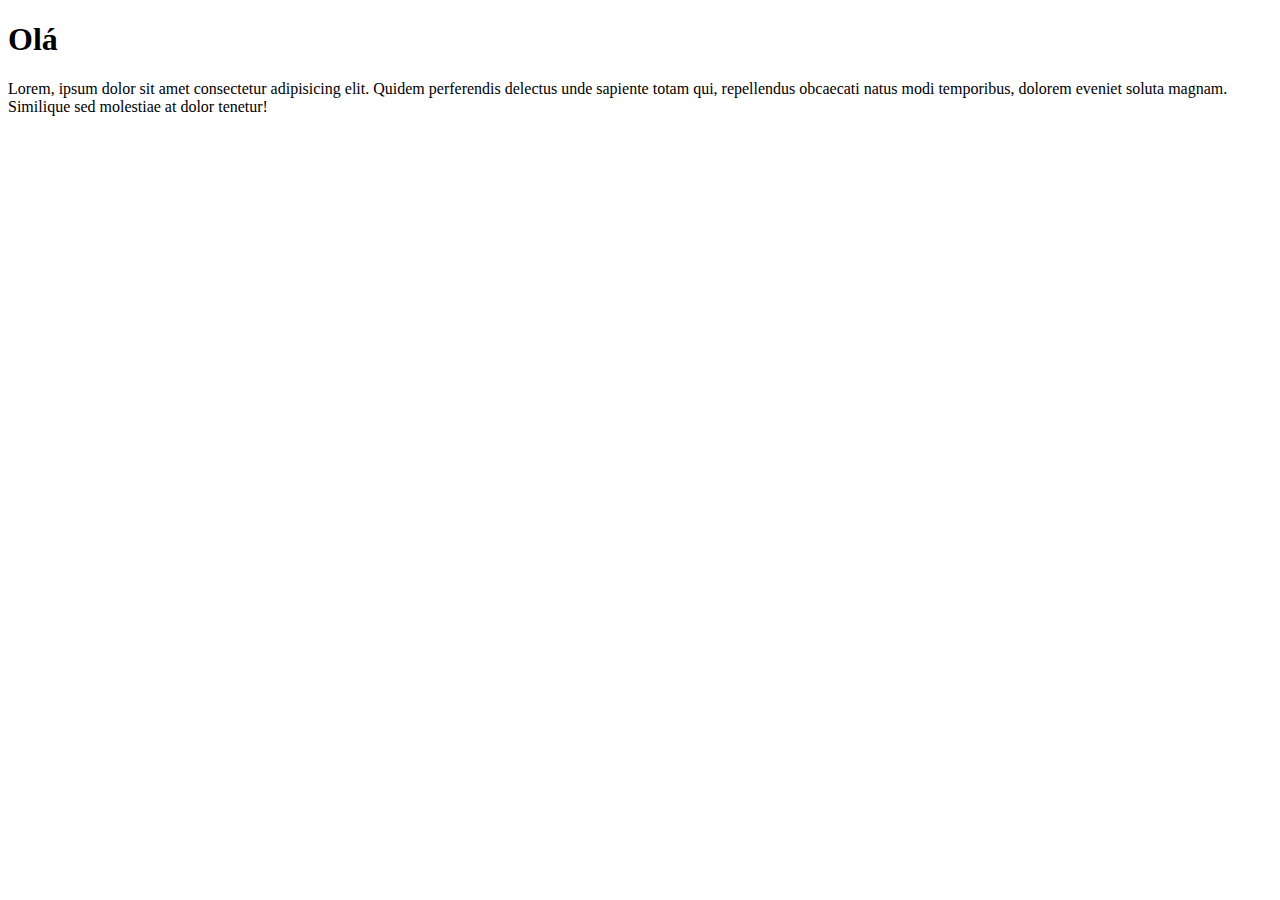
<file: Exercicios/1_inicio/index.html>
<!DOCTYPE html>
<html lang="pt-br">
<head>
    <meta charset="UTF-8">
    <meta name="viewport" content="width=device-width, initial-scale=1.0">
    <title>Teste</title>
    <style>
        
    </style>
 
</head>
<body>
    <h1>Olá</h1>
    <p>Lorem, ipsum dolor sit amet consectetur adipisicing elit. Quidem perferendis delectus unde sapiente totam qui, repellendus obcaecati natus modi temporibus, dolorem eveniet soluta magnam. Similique sed molestiae at dolor tenetur!</p>
</body>
</html>
</file>
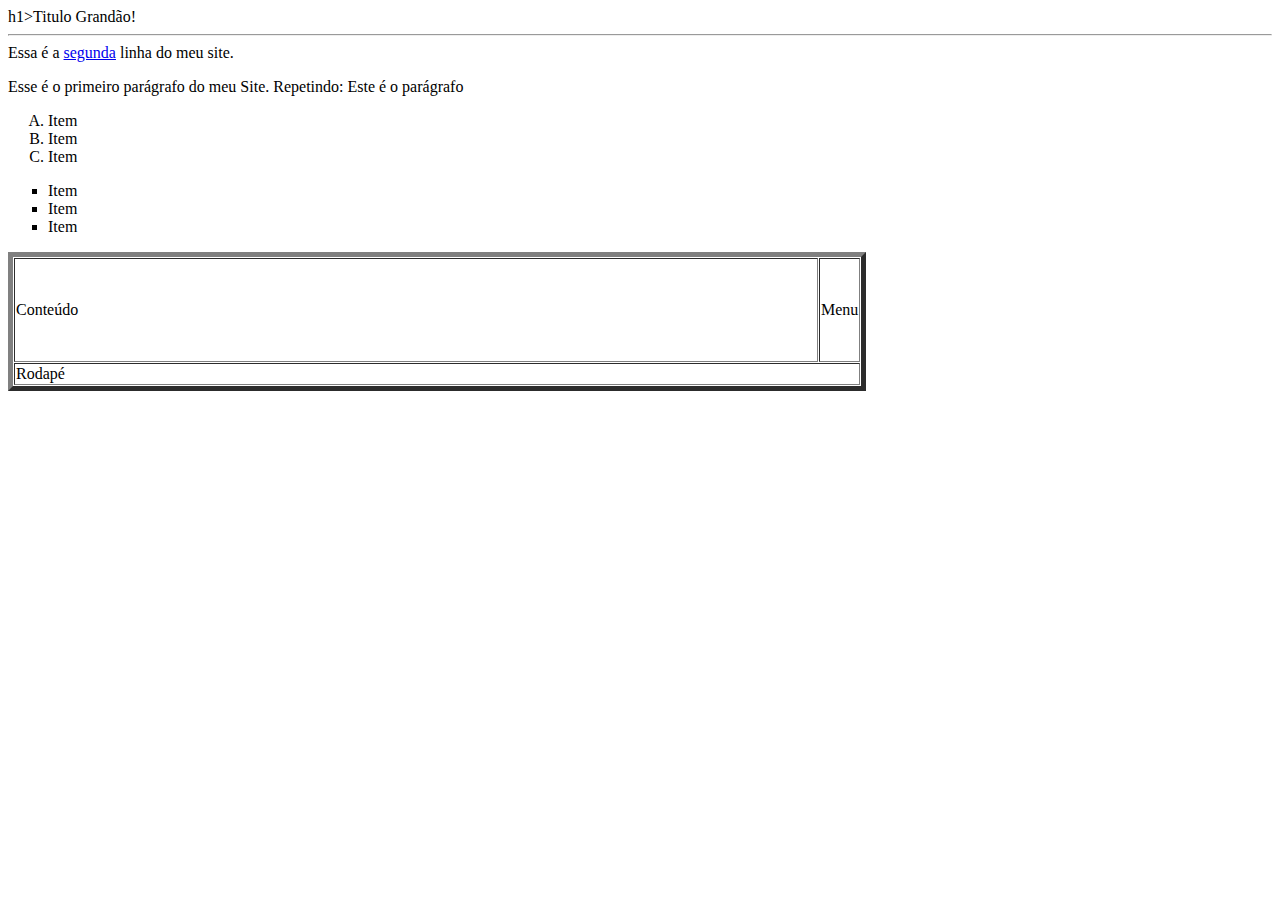
<file: Exercicios/2_Estrutura/index.html>
<!DOCTYPE html>
<html lang="en">

<head>
    <meta charset="UTF-8">
    <meta name="viewport" content="width=device-width, initial-scale=1.0">
    <title>Document</title>
</head>

<body>

    h1>Titulo Grandão!</h1> <br>
    <hr>
    Essa é a <a href="https://institucional.ienh.com.br/">segunda</a> linha do meu site.
    <p>Esse é o primeiro parágrafo do meu Site. Repetindo: Este é o parágrafo</p>
    <ol type="A">
        <li>Item</li>
        <li>Item</li>
        <li>Item</li>
    </ol>
    <ul type="square">
        <li>Item</li>
        <li>Item</li>
        <li>Item</li>
    </ul>
    <table border="5px" cellspacing="1">
        <tr>
            <td width="800" height="100">Conteúdo</td>
            <td colspan="2">Menu</td>
        </tr>
        <tr>
            <td colspan="2">Rodapé</td>
        </tr>
    </table>
</body>

</html>
</file>
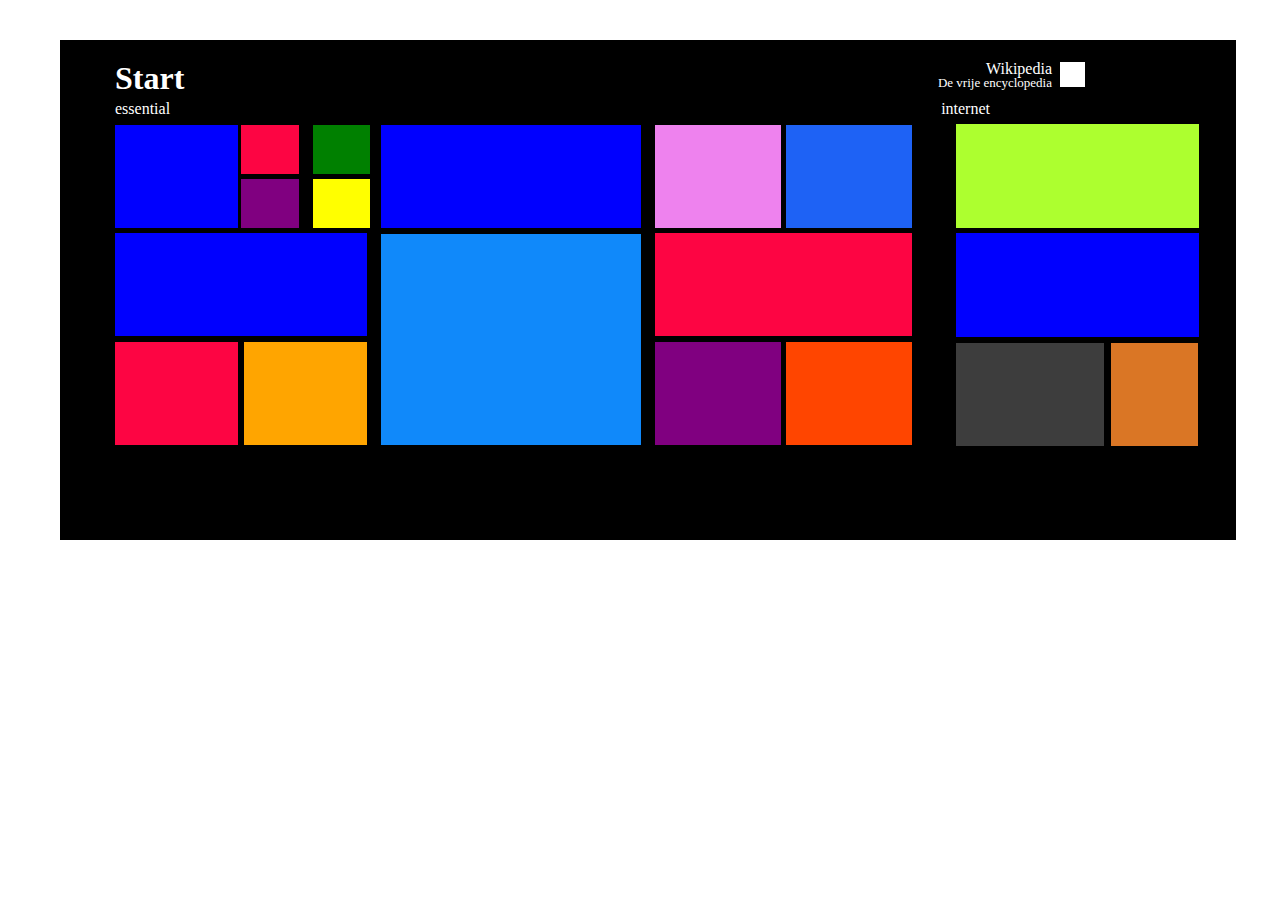
<file: Exercicios/5_Divs/Index.html>
<!DOCTYPE html>
<html lang="pt-br">

<head>
    <meta charset="UTF-8">
    <meta name="viewport" content="width=device-width, initial-scale=1.0">
    <title>DIVS</title>
    <link rel="stylesheet" href="Style.css">
</head>

<body>
    <div class="pai">
        <h1 id="start">Start</h1>
        <p id="essential">essential</p>
        <p id="internet">internet</p>
        <p id="wiki">Wikipedia</p>
        <p id="logo">De vrije encyclopedia</p>
        <div id="quadradologo"></div>
        <div class="filho1">
            <div class="neto1" id="idneto1_1">
                <div class="bisneto1" id="q1">

                    <div class="quadrado" id="quadradoum"></div>

                    <div class="quadrado" id="quadradodois">

                        <div class="quadradinho" id="quadradinho1"></div>
                        <div class="quadradinho" id="quadradinho2"></div>
                        <div class="quadradinho" id="quadradinho3"></div>
                        <div class="quadradinho" id="quadradinho4"></div>

                    </div>

                </div>
                <div class="bisneto1" id="q2"></div>

                <div class="bisneto1" id="q3">

                    <div class="quadrado" id="quadradotres"></div>
                    <div class="quadrado" id="quadradoquatro"></div>

                </div>

            </div>

            <div class="neto1" id="idneto1_2">

                <div class="bisneto1"></div>
                <div class="bisneto2"></div>

            </div>

            <div class="neto1" id="idneto1_3">

                <div class="bisneto" id="bisneto1_idneto1_3">
                    <div class="quadrado" id="quadrado1"></div>
                    <div class="quadrado" id="quadrado2"></div>
                </div>

                <div class="bisneto" id="bisneto2_idneto1_3"></div>

                <div class="bisneto" id="bisneto3_idneto1_3">

                    <div class="quadrado" id="quadrado3"></div>
                    <div class="quadrado" id="quadrado4"></div>

                </div>

            </div>

        </div>

        <div class="filho2">

            <div class="neto2" id="idneto2_1"></div>
            <div class="neto2" id="idneto2_2"></div>
            <div id="idneto2_1_3"></div>
            <div id="idneto2_2_3"></div>

        </div>
</body>

</html>
</file>
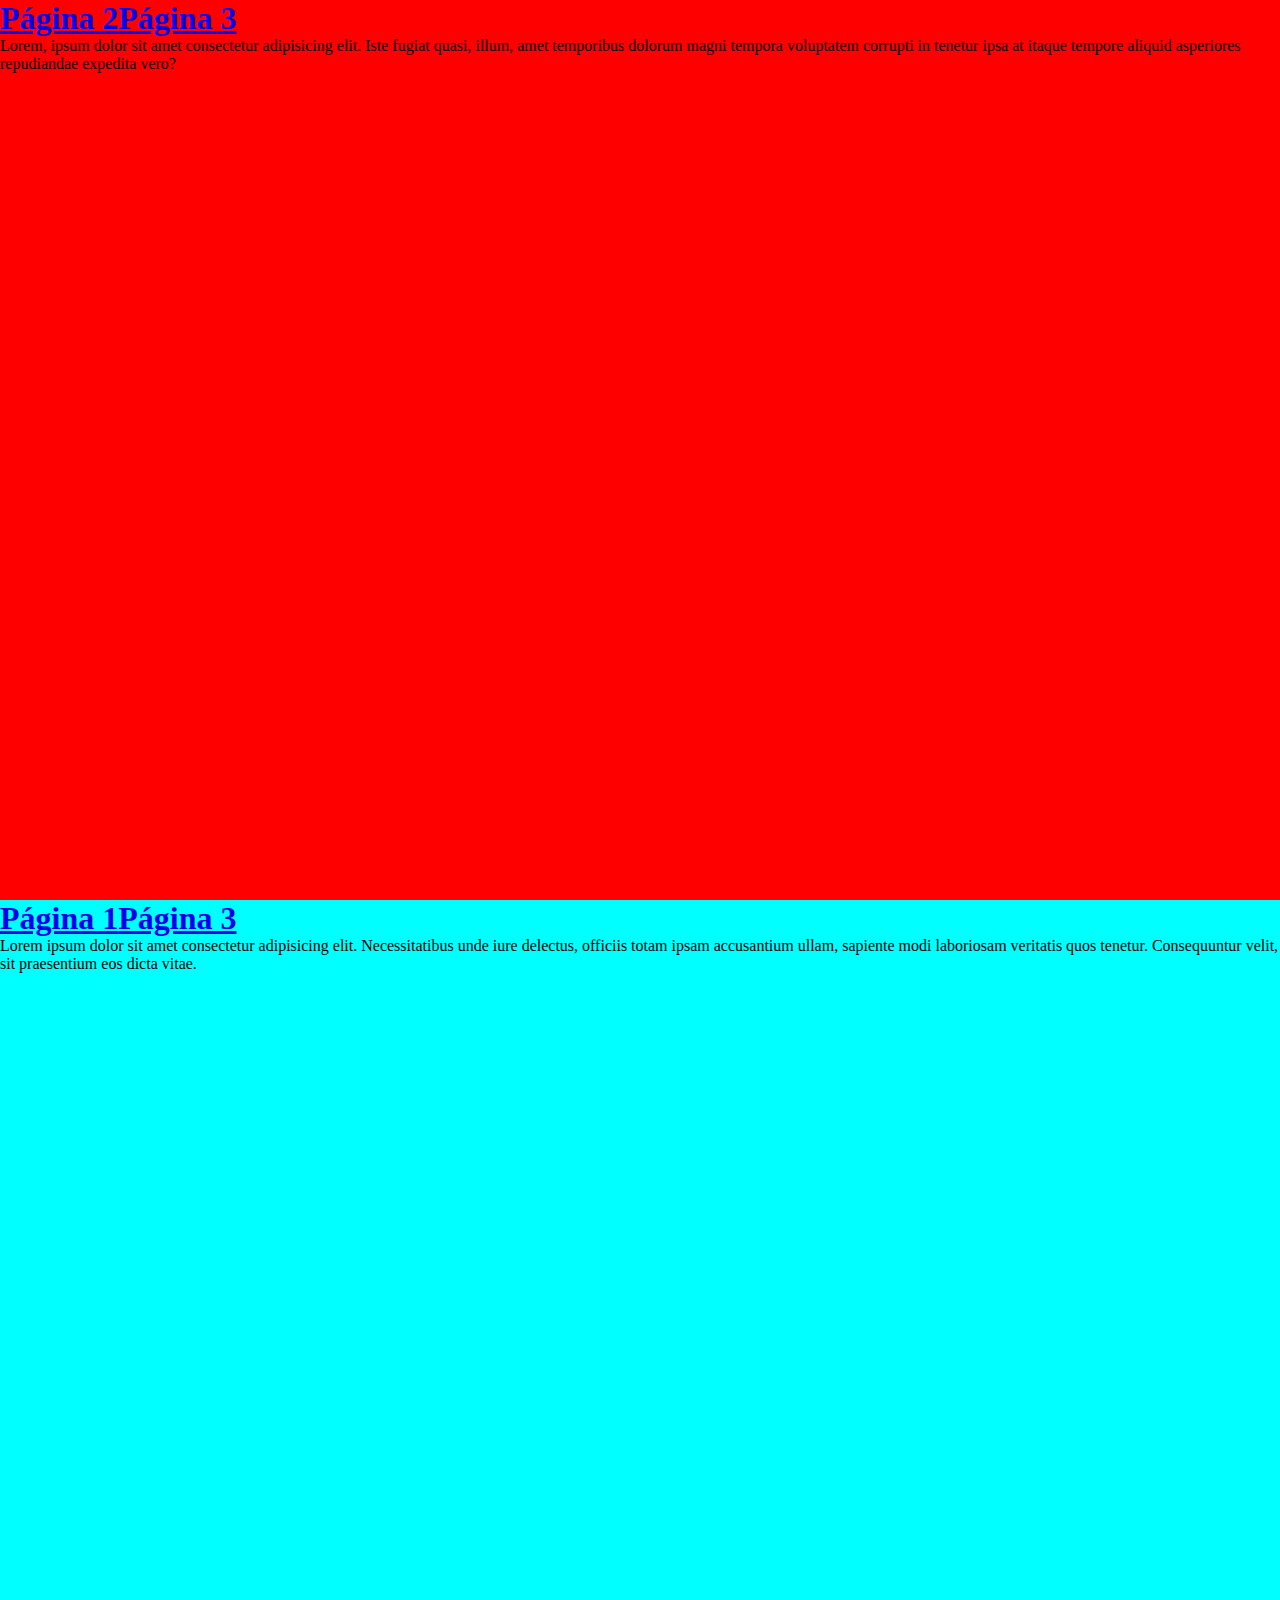
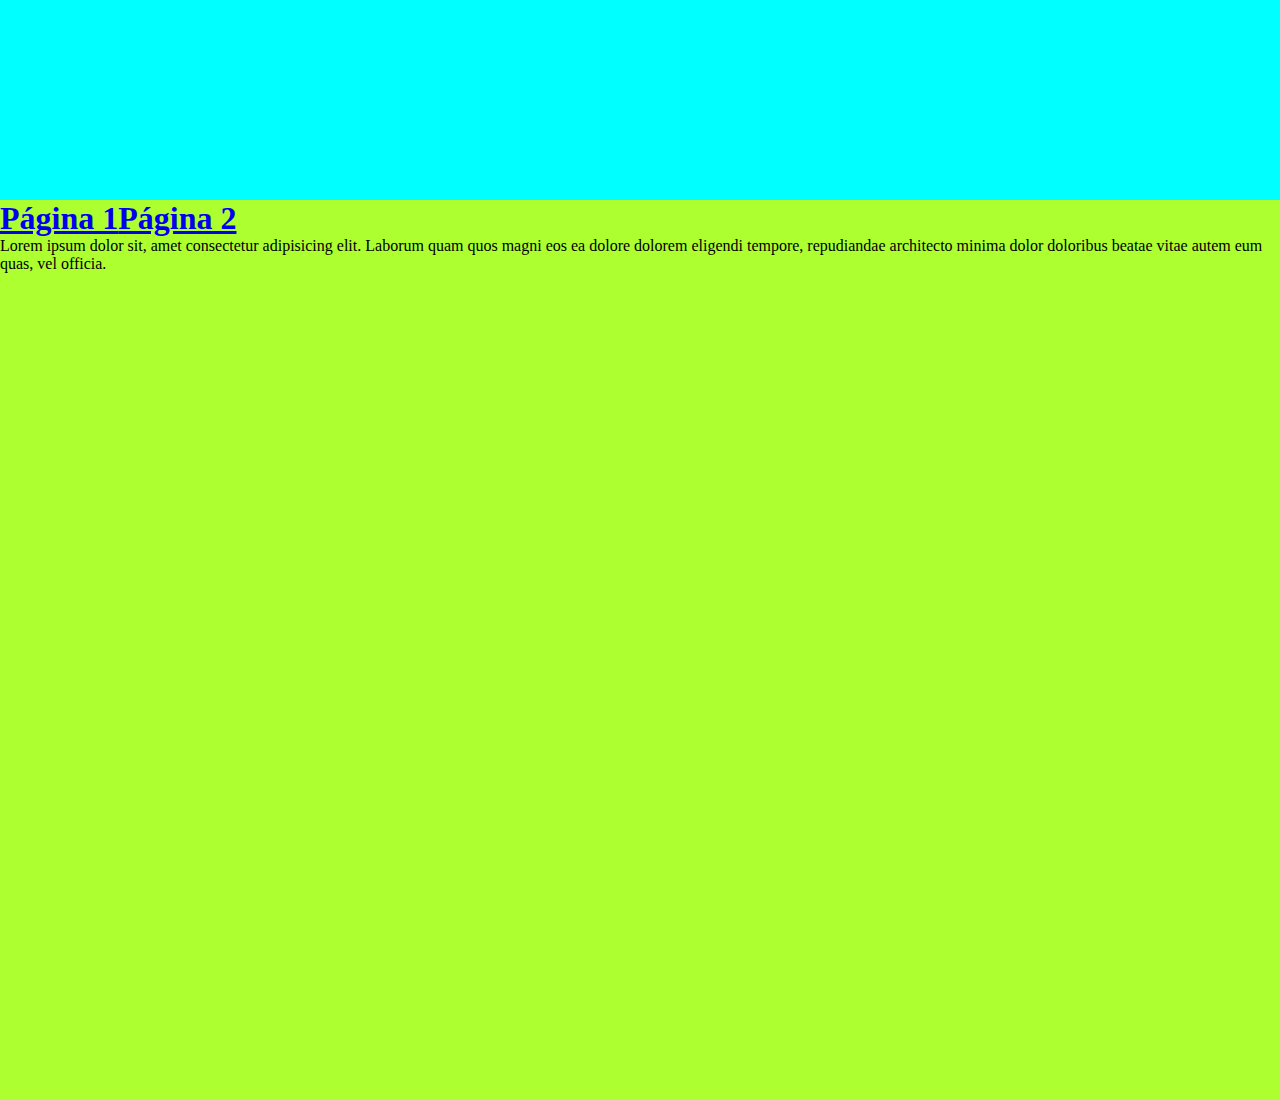
<file: Exercicios/6_transição suave/index.html>
<!DOCTYPE html>
<html lang="en">

<head>
    <meta charset="UTF-8">
    <meta name="viewport" content="width=device-width, initial-scale=1.0">
    <title>Páginas</title>
    <link rel="stylesheet" href="style.css">
</head>

<body>
   
    <div class="id1" id = "pag1">
        <h1> <a href="#pag2">Página 2</a><a href="#pag3">Página 3 </a></h1>
        Lorem, ipsum dolor sit amet consectetur adipisicing elit. Iste fugiat quasi, illum, amet temporibus dolorum
        magni tempora voluptatem corrupti in tenetur ipsa at itaque tempore aliquid asperiores repudiandae expedita
        vero?
    </div>

    <div class="id2" id="pag2">
        <h1><a href="#pag1">Página 1</a><a href="#pag3">Página 3</a></h1>
        Lorem ipsum dolor sit amet consectetur adipisicing elit. Necessitatibus unde iure delectus, officiis totam ipsam
        accusantium ullam, sapiente modi laboriosam veritatis quos tenetur. Consequuntur velit, sit praesentium eos
        dicta vitae.
    </div>
    <div class="id3" id="pag3">
        <h1><a href="#pag1">Página 1</a><a href="#pag2">Página 2</a></h1>
        Lorem ipsum dolor sit, amet consectetur adipisicing elit. Laborum quam quos magni eos ea dolore dolorem eligendi
        tempore, repudiandae architecto minima dolor doloribus beatae vitae autem eum quas, vel officia.
    </div>


</body>

</html>
</file>
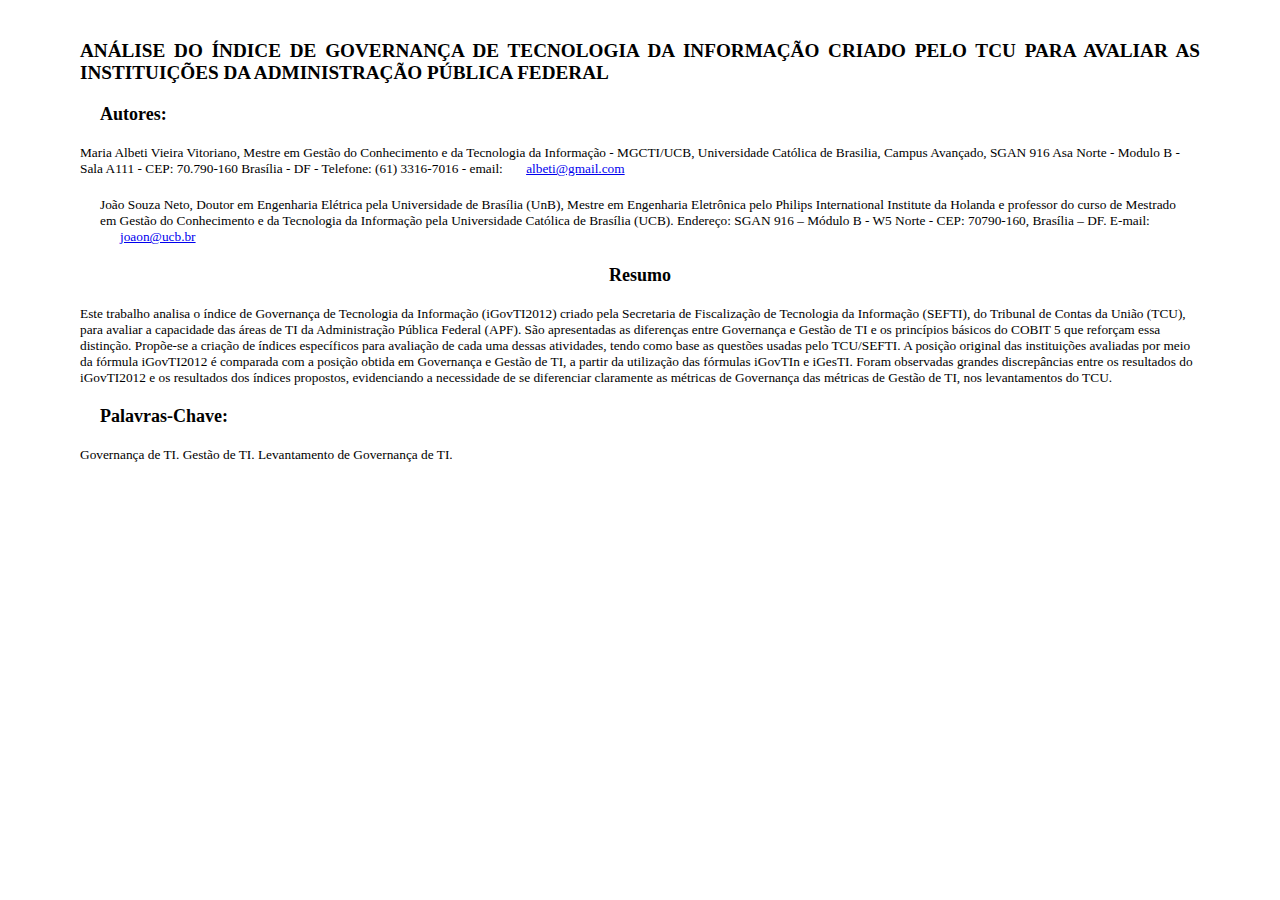
<file: Exercicios/3_Semantica/exercicio1.html>
<!DOCTYPE html>
<html lang="pt-br">

<head>
    <meta charset="UTF-8">
    <meta name="viewport" content="width=device-width, initial-scale=1.0">
    <title>Análise do indice</title>
    <style>
        * {
            margin: 20px;
        }

        h1,
        section {
            font-size: larger;
            text-align: justify;
        }

        h2 {
            font-size: large;
            text-align: justify;
        }

        .h2 {
            font-size: large;
            text-align: center;
        }

        article {
            font-size: smaller;
        }
    </style>
</head>

<body>

    <header>
        <h1>ANÁLISE DO ÍNDICE DE GOVERNANÇA DE TECNOLOGIA DA INFORMAÇÃO CRIADO PELO TCU PARA AVALIAR AS INSTITUIÇÕES DA
            ADMINISTRAÇÃO PÚBLICA FEDERAL</h1>



       
        <article>
            <h2 class>Autores:</h2>
            Maria Albeti Vieira
            Vitoriano, Mestre em Gestão do Conhecimento e da Tecnologia da Informação - MGCTI/UCB, Universidade
            Católica de Brasilia, Campus Avançado, SGAN 916 Asa Norte - Modulo B - Sala A111 - CEP: 70.790-160
            Brasília - DF - Telefone: (61) 3316-7016 - email: <a href="albeti@gmail.com.">albeti@gmail.com</a>
       

        
            <p>João Souza Neto, Doutor em Engenharia Elétrica pela Universidade de Brasília (UnB), Mestre em
            Engenharia
            Eletrônica pelo Philips International Institute da Holanda e professor do curso de Mestrado em Gestão do
            Conhecimento e da Tecnologia da Informação pela Universidade Católica de Brasília (UCB). Endereço: SGAN
            916 – Módulo B - W5 Norte - CEP: 70790-160, Brasília – DF. E-mail: <a href="joaon@ucb.br">
                joaon@ucb.br</a></p>
        </article>


        <article>
            <h2 class="h2">Resumo</h2>
            Este trabalho analisa o índice de Governança de Tecnologia da Informação (iGovTI2012) criado pela
            Secretaria de Fiscalização de Tecnologia da Informação (SEFTI), do Tribunal de Contas da União (TCU),
            para avaliar a capacidade das áreas de TI da Administração Pública Federal (APF). São apresentadas as
            diferenças entre Governança e Gestão de TI e os princípios básicos do COBIT 5 que reforçam essa
            distinção. Propõe-se a criação de índices específicos para avaliação de cada uma dessas atividades,
            tendo como base as questões usadas pelo TCU/SEFTI. A posição original das instituições avaliadas por
            meio da fórmula iGovTI2012 é comparada com a posição obtida em Governança e Gestão de TI, a partir da
            utilização das fórmulas iGovTIn e iGesTI. Foram observadas grandes discrepâncias entre os resultados do
            iGovTI2012 e os resultados dos índices propostos, evidenciando a necessidade de se diferenciar
            claramente as métricas de Governança das métricas de Gestão de TI, nos levantamentos do TCU.
        </article>
        <article>
            <h2>Palavras-Chave:</h2>
            Governança de TI. Gestão de TI. Levantamento de Governança de TI.
        </article>

    </header>
</body>

</html>
</file>
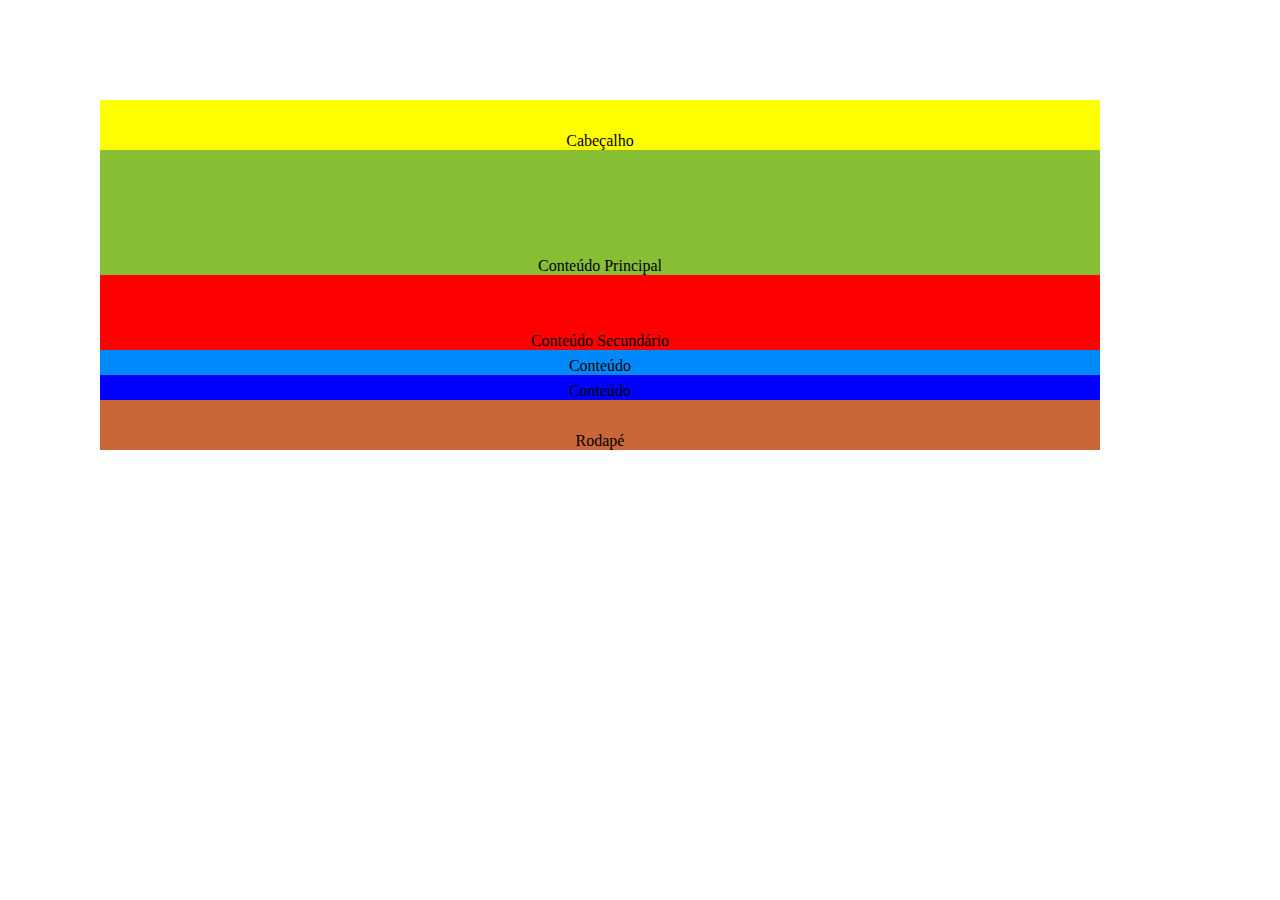
<file: Exercicios/4_tamanhos e medidas/exercicio2.html>
<!DOCTYPE html>
<html lang="pt-br">

<head>
    <meta charset="UTF-8">
    <meta name="viewport" content="width=device-width, initial-scale=1.0">
    <title>Exercicio de caixas</title>
    <style>
        body {
            margin: 100px;
            text-align: end;

        }

        .c1,
        .c2,
        .c3,
        .c4,
        .c5,
        .c6 {
            display: flex;
            text-align: center;
            justify-content: space-evenly;
            align-items: flex-end;
        }


        .c1 {
            background-color: yellow;
            width: 1000px;
            height: 50px;
        }

        .c2 {
            background-color: rgb(135, 190, 52);
            width: 1000px;
            height: 125px;
        }

        .c3 {
            background-color: red;
            width: 1000px;
            height: 75px;
        }

        .c4 {
            background-color: rgb(0, 137, 250);
            width: 1000px;
            height: 25px;
        }

        .c5 {
            background-color: blue;
            width: 1000px;
            height: 25px;
        }

        .c6 {
            background-color: rgb(202, 103, 57);
            width: 1000px;
            height: 50px;
        }
    </style>
</head>

<body>
    <div class="c1">Cabeçalho</div>
    <div class="c2">Conteúdo Principal</div>
    <div class="c3">Conteúdo Secundário</div>
    <div class="c4">Conteúdo</div>
    <div class="c5">Conteúdo</div>
    <div class="c6">Rodapé</div>

</body>

</html>
</file>
<file: Exercicios/5_Divs/Style.css>
* {
    margin: 20px;
    padding: 0px;
}


.pai {
    background-color: black;
    width: 98%;
    height: 500px;
    color: white;

}

.filho1 {
    background-color: black;
    width: 65%;
    height: 330px;
    position: absolute;
    top: 100px;
    left: 75px;

}

.filho2 {
    background-color: black;
    width: 20%;
    height: 330px;
    position: absolute;
    top: 100px;
    right: 50px;

}

.neto1 {
    width: 31.5%;
    height: 320px;
}

#idneto1_1 {
    background-color: black;
    position: absolute;
    top: -15px;
    left: -5px;
}

#idneto1_2 {
    background-color: black;
    position: absolute;
    top: -15px;
    left: 32%;
}

#idneto1_3 {
    background-color: black;
    position: absolute;
    top: -15px;
    right: -5px;
}

.neto2 {
    width: 95%;
    height: 104px;
    margin: 2px;
}

#idneto2_1 {
    background-color: greenyellow;
    position: absolute;
    top: 2px;
}

#idneto2_2 {
    background-color: blue;
    position: absolute;
    top: 111px;
}

#idneto2_1_3 {
    background-color: rgb(61, 61, 61);
    position: absolute;
    bottom: 2px;
    width: 58%;
    height: 103px;
    margin: 2px;

}

#idneto2_2_3 {
    background-color: rgb(218, 118, 37);
    position: absolute;
    bottom: 2px;
    right: 10px;
    width: 34%;
    height: 103px;
    margin: 2px;
}

.bisneto {
    width: 100%;
    height: 103px;
}

#bisneto1_idneto1_3 {
    position: absolute;
    top: -20px;
    left: -20px;
    background-color: black;
}

.quadrado {
    width: 48%;
    height: 103px;
}

#quadrado1_1 {
    width: 47%;
    height: 103px;
    position: absolute;
    top: 0px;
    left: -1px;
    background-color: violet;
}

#quadrado1 {
    position: absolute;
    top: -20px;
    right: -20px;
    background-color: rgb(30, 98, 245);
}

#quadrado2 {
    position: absolute;
    top: -20px;
    left: -15px;
    background-color: violet;
}

#quadrado3 {
    position: absolute;
    top: -20px;
    right: -20px;
    background-color: orangered;
}

#quadrado4 {
    position: absolute;
    top: -20px;
    left: -15px;
    background-color: purple;
}

#quadradodois {
    position: absolute;
    top: -20px;
    right: -20px;
    background-color: black;
}

#quadradoum {
    position: absolute;
    top: -20px;
    left: -15px;
    background-color: blue;
}

#quadradoquatro {
    position: absolute;
    top: -20px;
    right: -20px;
    background-color: orange;
}

#quadradotres {
    position: absolute;
    top: -20px;
    left: -15px;
    background-color: #fd0543;
}

#bisneto2_idneto1_3 {
    position: absolute;
    top: 88px;
    left: -15px;
    width: 98%;
    background-color: #fd0543;
}

#bisneto3_idneto1_3 {
    position: absolute;
    bottom: -20px;
    left: -20px;
    background-color: black;
}

.bisneto1 {
    background-color: blue;
    width: 99%;
    height: 103px;
    margin: 0px 0px 5px 0px;
}

.bisneto2 {
    position: absolute;
    bottom: -20px;
    left: -20px;
    background-color: rgb(16, 137, 250);
    width: 99%;
    height: 211px;
}

#q1 {
    position: absolute;
    top: 0px;
    left: 0px;
    width: 98%;
    background-color: black;
}

#q2 {
    position: absolute;
    top: 108px;
    left: 5px;
    width: 96%;
    background-color: blue;
}

#q3 {
    position: absolute;
    top: 217px;
    left: 0px;
    width: 98%;
    background-color: black;
}

.quadradinho {
    width: 47%;
    height: 49px;
}

#quadradinho1 {
    position: absolute;
    top: -20px;
    right: 48px;
    background-color: #fd0543;
}

#quadradinho2 {
    position: absolute;
    top: -20px;
    left: 49px;
    background-color: green;
}

#quadradinho3 {
    position: absolute;
    bottom: -20px;
    right: 48px;
    background-color: purple;
}

#quadradinho4 {
    position: absolute;
    bottom: -20px;
    left: 49px;
    background-color: yellow;
}

#start {
    position: absolute;
    left: 95px;
}
#essential {
    position: absolute;
    top: 80px;
    left: 95px;
}
#internet {
    position: absolute;
    top: 80px;
    right: 270px;
}
#wiki {
    position: absolute;
    top: 40px;
    right: 208px;
}
#logo {
    font-size: small;
    position: absolute;
    top: 55px;
    right: 208px;
}
#quadradologo {
    
    position: absolute;
    top: 42px;
    right: 175px;
    width: 25px;
    height: 25px;
    background-color: white;
}
</file>
<file: Exercicios/6_transição suave/style.css>
*{
    margin:0px;
    padding: 0px;
}
.id1,.id2,.id3{
    width:  100vw;
   height:  100vh;
  
}
.id1{
    background-color: red;

}
.id2{
    background-color: aqua;

}
.id3{
    background-color: greenyellow;

}

html{
    scroll-behavior: smooth;
}
</file>
